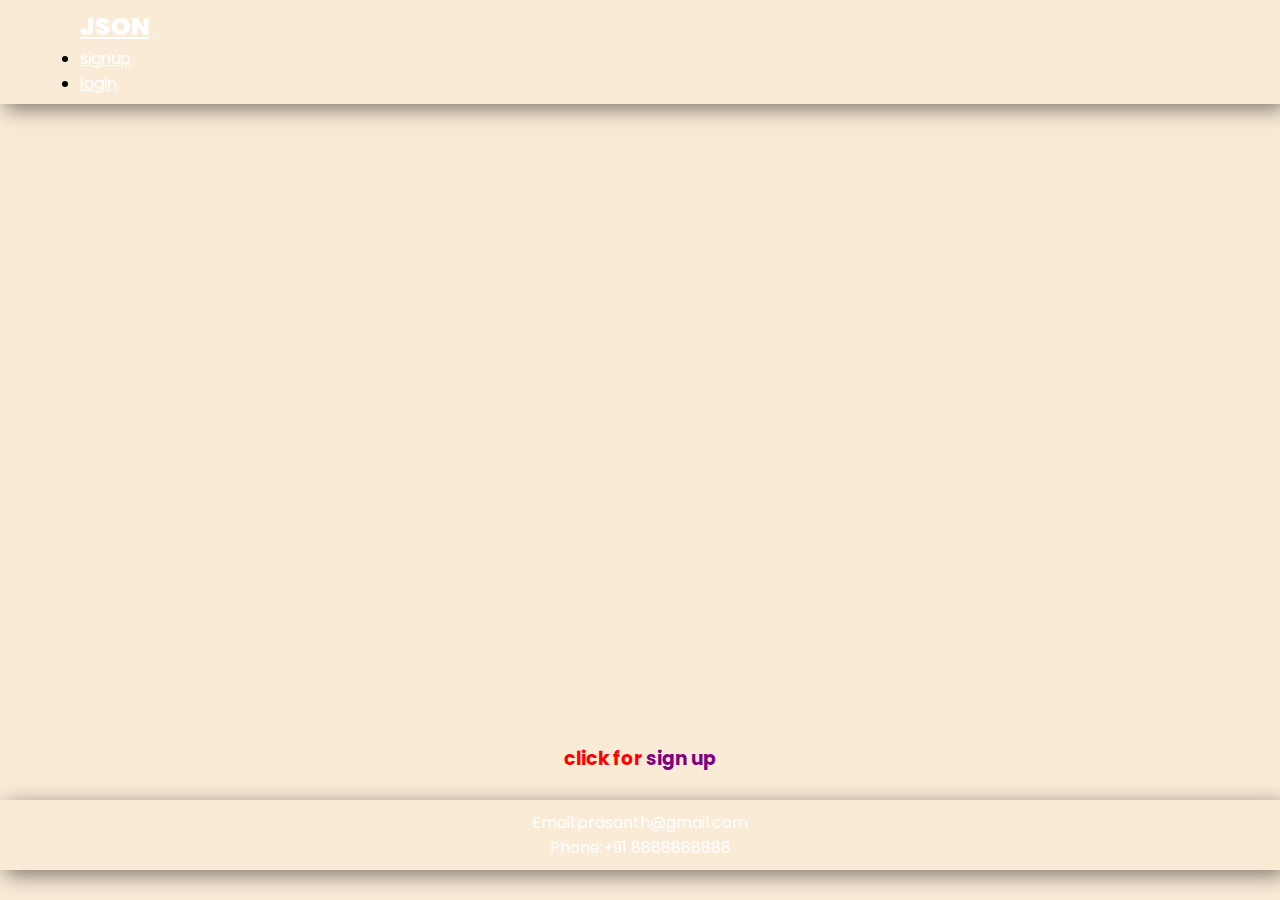
<file: index.html>
<!DOCTYPE html>
<html lang="en">
<head>
    <meta charset="UTF-8">
    <meta name="viewport" content="width=device-width, initial-scale=1.0">
    <title>Document</title>
    <link href="https://cdn.jsdelivr.net/npm/bootstrap@5.0.2/dist/css/bootstrap.min.css" rel="stylesheet" integrity="sha384-EVSTQN3/azprG1Anm3QDgpJLIm9Nao0Yz1ztcQTwFspd3yD65VohhpuuCOmLASjC" crossorigin="anonymous">
    <link rel="stylesheet" href="style.css">
</head>
<body>
    
    <nav class="navbar navbar-expand-lg navbar-dark bg-danger" id="navbar">
        <div class="container-fluid">
          <a class="navbar-brand" href="#">JSON</a>
          <button class="navbar-toggler" type="button" data-bs-toggle="collapse" data-bs-target="#navbarSupportedContent" aria-controls="navbarSupportedContent" aria-expanded="false" aria-label="Toggle navigation">
            <span class="navbar-toggler-icon"></span>
          </button>
          <div class="collapse navbar-collapse" id="navbarSupportedContent">
            <ul class="navbar-nav mx-auto">
             <li class="nav-item">
              <a class="nav-link" href="./signup.html">signup</a>
           </li>
           <li class="nav-item">
            <a class="nav-link" href="./login.html">login</a>
           </li>    
            </ul>  
          </div>
        </div>
      </nav>
      <!--Home
    -->
    <section class="content1">
        <div class="d-flex flex-column justify-content-center align-items-center content">
              <h3 class="main">click for <a href="./signup.html"> sign up</a>
        </div>
    </section> 
    <section>
        <div id="footer" class="justify-content-center text-white bg-danger">
<footer>
    <p>Email:prasanth@gmail.com</p>
    <p>Phone:+91 8888888888</p>
</footer>
</div>
</section>
<script src="main.js"></script>


<script src="https://cdn.jsdelivr.net/npm/bootstrap@5.0.2/dist/js/bootstrap.bundle.min.js" integrity="sha384-MrcW6ZMFYlzcLA8Nl+NtUVF0sA7MsXsP1UyJoMp4YLEuNSfAP+JcXn/tWtIaxVXM" crossorigin="anonymous"></script>
</body>
</html>
</file>
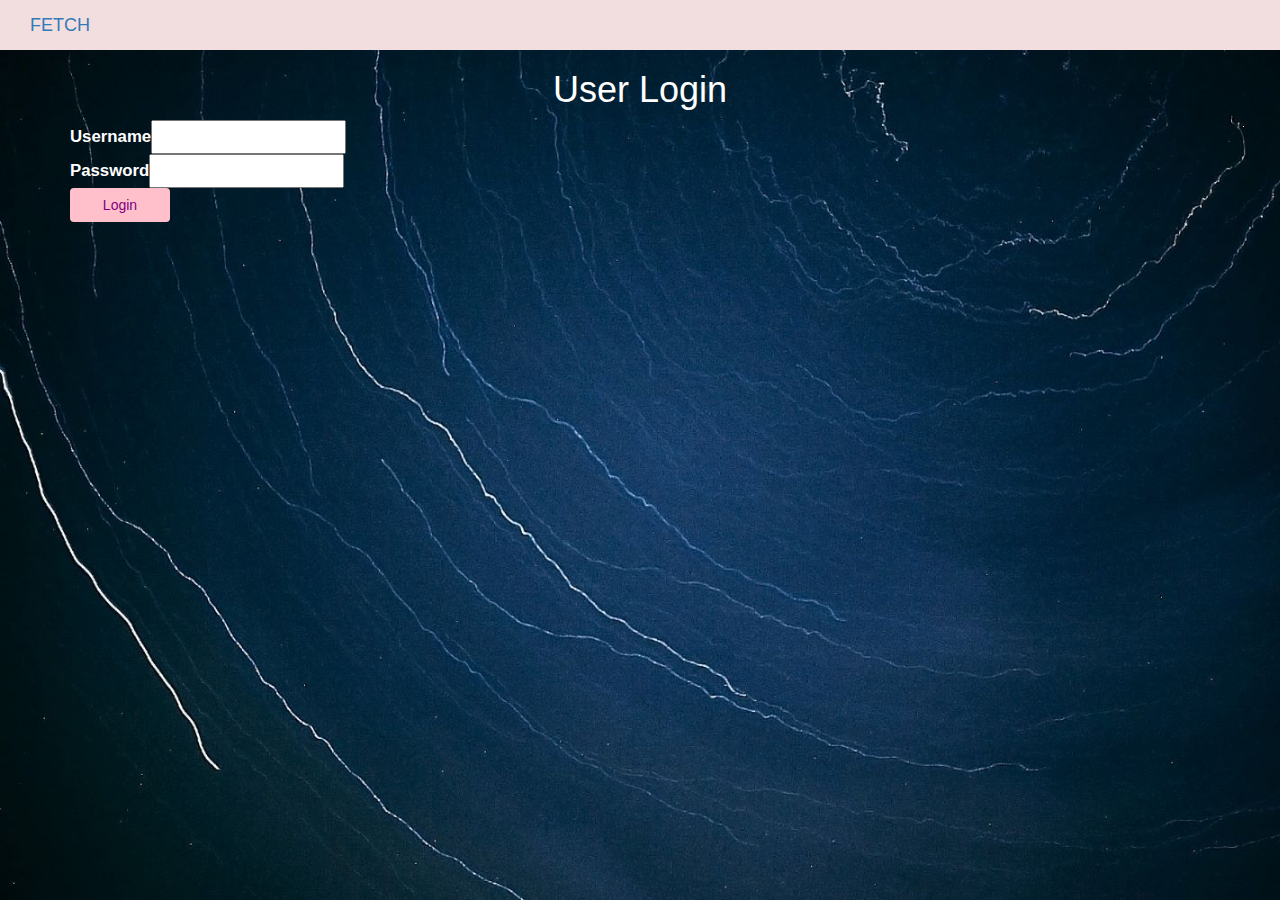
<file: login.html>
<!DOCTYPE html> 
 <html lang="en"> 
 <head> 
     <meta charset="UTF-8"> 
     <meta name="viewport" content="width=device-width, initial-scale=1.0"> 
     <title>Login</title> 
 <link rel="stylesheet" href="login.css"> 
 <link rel="stylesheet" href="https://maxcdn.bootstrapcdn.com/bootstrap/3.4.1/css/bootstrap.min.css"> 
   <script src="https://ajax.googleapis.com/ajax/libs/jquery/3.6.4/jquery.min.js"></script> 
   <script src="https://maxcdn.bootstrapcdn.com/bootstrap/3.4.1/js/bootstrap.min.js"></script> 
 </head> 
 <body> 
   <nav> 
     <div class="container-fluid bg-danger"> 
       <div class="navbar-header"> 
         <a class="navbar-brand bg-danger" href="#">FETCH </a> 
       </div> 
         
       </div> 
 </nav> 
     <div class="container mx-auto"> 
        <form action="main.html" class="form" > 
           <h1 class="mx-auto" style="color:white;">User Login</h1> 
           <div class="input-group mx-auto"> 
             <label class="mx-auto" for="uname" style="color:white;">Username</label> 
             <input class="mx-auto" type="text" id="uname" name="uname" > 
             <div class="error"></div> 
           </div>   
  
           <div class="input-group mx-auto"> 
             <label class="mx-auto" for="pwd" style="color:white;">Password</label> 
             <input class="mx-auto" type="password" id="pwd" name="pswd"> 
             <div class="error"></div> 
           </div> 
           <div class="input-group mx-auto"> 
             <button class="btn mx-auto w-100 text-white" style="color:purple" type="submit" id="logbtn">Login</button> 
           </div>
         </form>        
     </div> 
       <script> 
         const login = document.querySelector(".form"); 
         login.addEventListener("submit",function(event){ 
           // event.preventDefault(); 
           const username = document.getElementById("uname").value; 
           const password = document.getElementById("pwd").value; 
           if(username === "" || password === ""){ 
             alert("Please fill in all fields."); 
           } 
           else{ 
             alert("successfull login") 
           } 
         }) 
  
       </script> 
 </body> 
 </html>
</file>
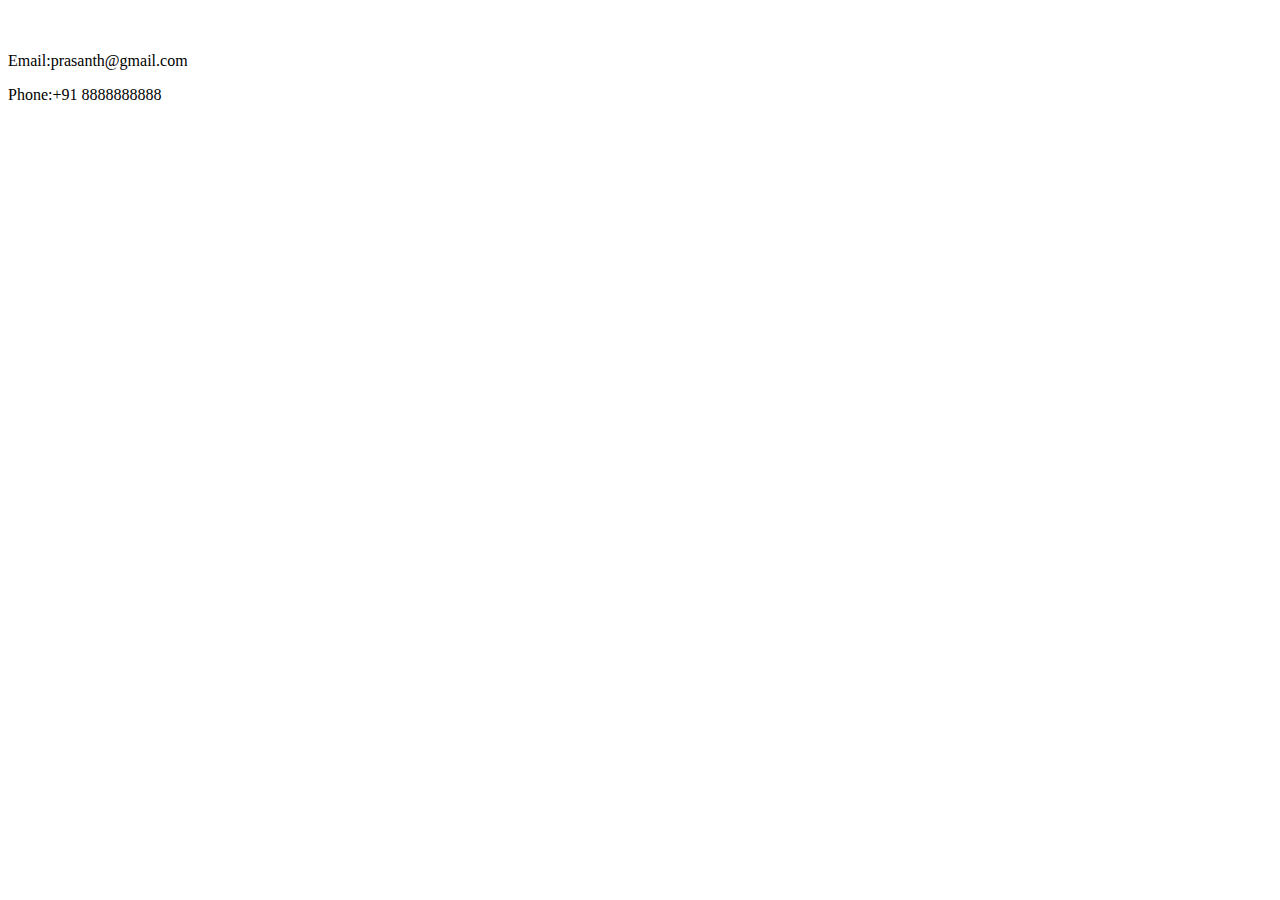
<file: main.html>
<!DOCTYPE html> 
 <html lang="en"> 
   <head> 
     <meta charset="UTF-8" /> 
     <meta name="viewport" content="width=device-width, initial-scale=1.0" /> 
     <title>Document</title> 
     <link 
       href="https://cdn.jsdelivr.net/npm/bootstrap@5.3.2/dist/css/bootstrap.min.css" 
       rel="stylesheet" 
       integrity="sha384-T3c6CoIi6uLrA9TneNEoa7RxnatzjcDSCmG1MXxSR1GAsXEV/Dwwykc2MPK8M2HN" 
       crossorigin="anonymous" 
     /> 
     <link rel="stylesheet" href="./main.css"/> 
   </head> 
   <body> 
     <!-- Header --> 
     <div class="navbar bg-danger"> 
       <div class="container-fluid"> 
         <div> 
           <a href="index.html" id="a2" class="navbar-brand ms-5">Home</a> 
         </div> 
       </div> 
     </div> 
     <!-- Comments Section --> 
     <div class="container my-5"> 
       <div class="row d-flex justify-content-center" id="cardContainer"></div> 
     </div> 
     <!-- Footer --> 
     <section>
        <div id="footer" class="d-flex justify-content-center text-white bg-danger">
<footer>
    <p>Email:prasanth@gmail.com</p>
    <p>Phone:+91 8888888888</p>
</footer>
</div>
</section>
     <script src="./main.js"></script> 
     <script 
       src="https://cdn.jsdelivr.net/npm/bootstrap@5.3.2/dist/js/bootstrap.bundle.min.js" 
       integrity="sha384-C6RzsynM9kWDrMNeT87bh95OGNyZPhcTNXj1NW7RuBCsyN/o0jlpcV8Qyq46cDfL" 
       crossorigin="anonymous" 
     ></script> 
   </body> 
 </html>
</file>
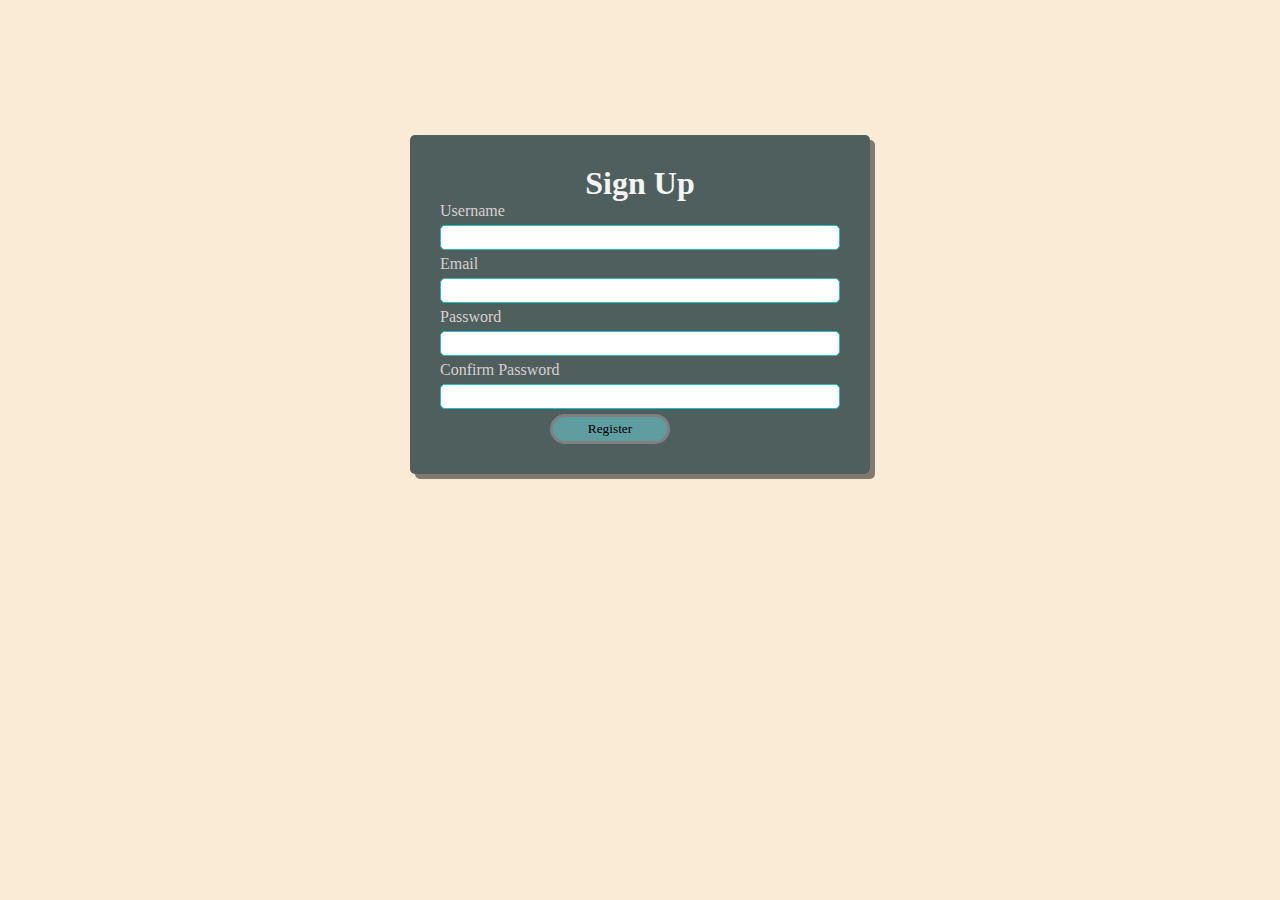
<file: signup.html>
<!DOCTYPE html>
<html lang="en">
<head>
    <meta charset="UTF-8">
    <meta name="viewport" content="width=device-width, initial-scale=1.0">
    <link href="https://cdn.jsdelivr.net/npm/bootstrap@5.0.2/dist/css/bootstrap.min.css" rel="stylesheet" integrity="sha384-EVSTQN3/azprG1Anm3QDgpJLIm9Nao0Yz1ztcQTwFspd3yD65VohhpuuCOmLASjC" crossorigin="anonymous">
     <link rel="stylesheet" href="signup.css">
    
    <title>Document</title>
</head>
<body>
    <div class="container-fluid"> 
        <form class="mx-auto" action="login.html" onsubmit="return validateInputs()" id="form"> 
            <h1>Sign Up</h1> 
            <div class="mb-3 mt-5">
            <div class="input-group"> 
                <label for="username">Username</label> 
                <input type="text" id="username" name="username"> 
                <div class="error"></div> 
            </div> 
            <div class="input-group"> 
                <label for="email">Email</label> 
                <input type="text" id="email" name="email" > 
                <div class="error"></div> 
            </div> 
            <div class="input-group"> 
                <label for="password">Password</label> 
                <input type="password" id="password" name="password"> 
                <div class="error"></div> 
            </div> 
            <div class="input-group"> 
                <label for="cpassword">Confirm Password</label> 
                <input type="password" id="cpassword" name="cpassword"> 
                <div class="error"></div> 
            </div> 
            </div>
           <button type="submit"> Register</button>
        </form> 
    </div>

   
    <script src="signup.js"></script> 
</body>
</html>
</file>
<file: style.css>
@import url('https://fonts.googleapis.com/css2?family=Poppins&display=swap');
*{
  margin:0;
  padding:0;
  box-sizing: border-box;
  font-family: 'Poppins',sans-serif;
}
#navbar{
  position: sticky;
  top:0;
  left:0;
  z-index:100;
  padding: .5rem 5rem;
  box-shadow: 5px 5px 20px rgba(0,0,0,.5);
}
.navbar .navbar-brand{
  font-size: 25px;
  font-weight: 800;
  color: white !important;
}
#navbarSupportedContent a{
  color:#fff;
  border-bottom:2px solid transparent;
}
#navbarSupportedContent a:hover{
  border-bottom:2px solid #29f700;
}
#navbarSupportedContent button{
  background: #29f700;
  width:5rem;
  border-radius: 15px;
}
<!--content-->
.content1{
  height: 80vh;
  color: #29f700;
}
.main {
  color:red;
  text-align: center;
  align-items:center ;
  margin-top: 50%;
}
.main a{
  text-decoration: none;
  color:purple;
}
<!--main-->
.list{
  list-style: none;
  padding: 0;
}
.list li{
  background-color: #f5f5f5;
  border:1px solid #ddd;
  border-radius: 4px;
  padding: 10px;
  margin-bottom:10px;
  font-size: 16px;
  box-shadow: 0 2px 4px rgba(0,0,0,0.1);
}
.list li:hover{
  background-color: #e0e0e0;
}
.list li::before{
  content: '';
  margin-right: 10px;
  color: #007bbd;
}
.hidden{
  display: none;
}
.active{
  display: block;
}
<!--signup-->
*{
  margin: 0;
  padding: 0;
  font-family: 'Poppins,sans-serif';
}
body{
  background-color: antiquewhite;   
  width: 100Wv;
  background-attachment: fixed;
}
#form{
  width:400px;
  margin:15vh auto 0 auto;
  background-color: rgba(4, 35, 43, 0.7);
  border-radius: 5px;
  padding:30px;
  box-shadow: 5px 5px rgba(6, 8, 9, 0.5);
}
h1{
  text-align: center;
  color: whitesmoke;
}
#form button{
  width:120px;
  margin-left: 110px;
  padding: 4px;
  border-radius:20px;
  background-color: cadetblue;
  border:3px solid grey;
}
.input-group{
  display: flex;
  flex-direction: column;
}
.input-group label{
  color: rgb(217,207,207);
}
.input-group input{
  border-radius: 5px;
  font-size: 20px;
  margin-top: 5px;
  border: 1px solid rgb(34,193,195);
}
.input-group input:focus{
  outline: 0;
}
.input-group .error{
  color:orange;
  font-size: 16px;
  margin-top:5px;
}
.input-group.success input{
  border-color: #0cc477;
}
.input-group.error input{
  border-color:rgb(206,67,67);
}
#footer{
  height:100px ;
  width:100vW;
  position: fixed;
  bottom: 0px;
}
@media only screen and (max-width:600px){
  form{
   
        width:100% !important;
  }
}
footer{
  color: white;
  padding: 10px;
  text-align: center;
  box-shadow:5px 5px 20px rgba(0,0,0,.5);   
}
</file>
<file: login.css>
.h1 
 { 
   color:#d65a84; 
  
 } 
 .container 
 { 
     text-align: center; 
  
     z-index: 1; 
 } 
 button { 
   background-color:pink;
   color: white; 
 cursor: pointer; 
 } 
 .inputgroup input{
  text-align: justify;
  background-color: #d65a84;
 }
  
 .btn{ 
     width:100px; 
     padding: 5px; 
  
 } 
 body{ 
     background-image: url(pexels2.jpg); 
     background-size: cover; 
     background-repeat: no-repeat; 
     height: 100vh;
 } 
 .login 
 { 
   text-decoration: none; 
   color:white; 
   font-size: larger; 
   border-radius: 10px; 
   border-color: aqua; 
 } 
 .btn1{ 
   font-size: larger; 
   border-radius: 10px; 
   border-color: aqua; 
   color:black; 
 }
 label{
    font-size: larger;
 }
 input{
    padding: 5px;
 }
 button a{
    text-decoration: none;
    color: antiquewhite;
 }
 .logbtn button{
  color: white;
 }
</file>
<file: main.css>
#a2{
    text-decoration: none;
    color: white;
    font-size: 25px;
    font-weight: 800;
}
</file>
<file: signup.css>
*{
    margin: 0;
    padding: 0;
    font-family: 'Poppins,sans-serif';
}
body{
    background-color: antiquewhite;   
    width: 100Wv;
    background-attachment: fixed;
}
#form{
    width:400px;
    margin:15vh auto 0 auto;
    background-color: rgba(4, 35, 43, 0.7);
    border-radius: 5px;
    padding:30px;
    box-shadow: 5px 5px rgba(6, 8, 9, 0.5);
}
h1{
    text-align: center;
    color: whitesmoke;
}
#form button{
    width:120px;
    margin-left: 110px;
    padding: 4px;
    border-radius:20px;
    background-color: cadetblue;
    border:3px solid grey;
}
.input-group{
    display: flex;
    flex-direction: column;
}
.input-group label{
    color: rgb(217,207,207);
}
.input-group input{
    border-radius: 5px;
    font-size: 20px;
    margin-top: 5px;
    border: 1px solid rgb(34,193,195);
}
.input-group input:focus{
    outline: 0;
}
.input-group .error{
    color:orange;
    font-size: 16px;
    margin-top:5px;
}
.input-group.success input{
    border-color: #0cc477;
}
.input-group.error input{
    border-color:rgb(206,67,67);
}

@media only screen and (max-width:600px){
    form{
     
          width:100% !important;
    }
}
</file>
